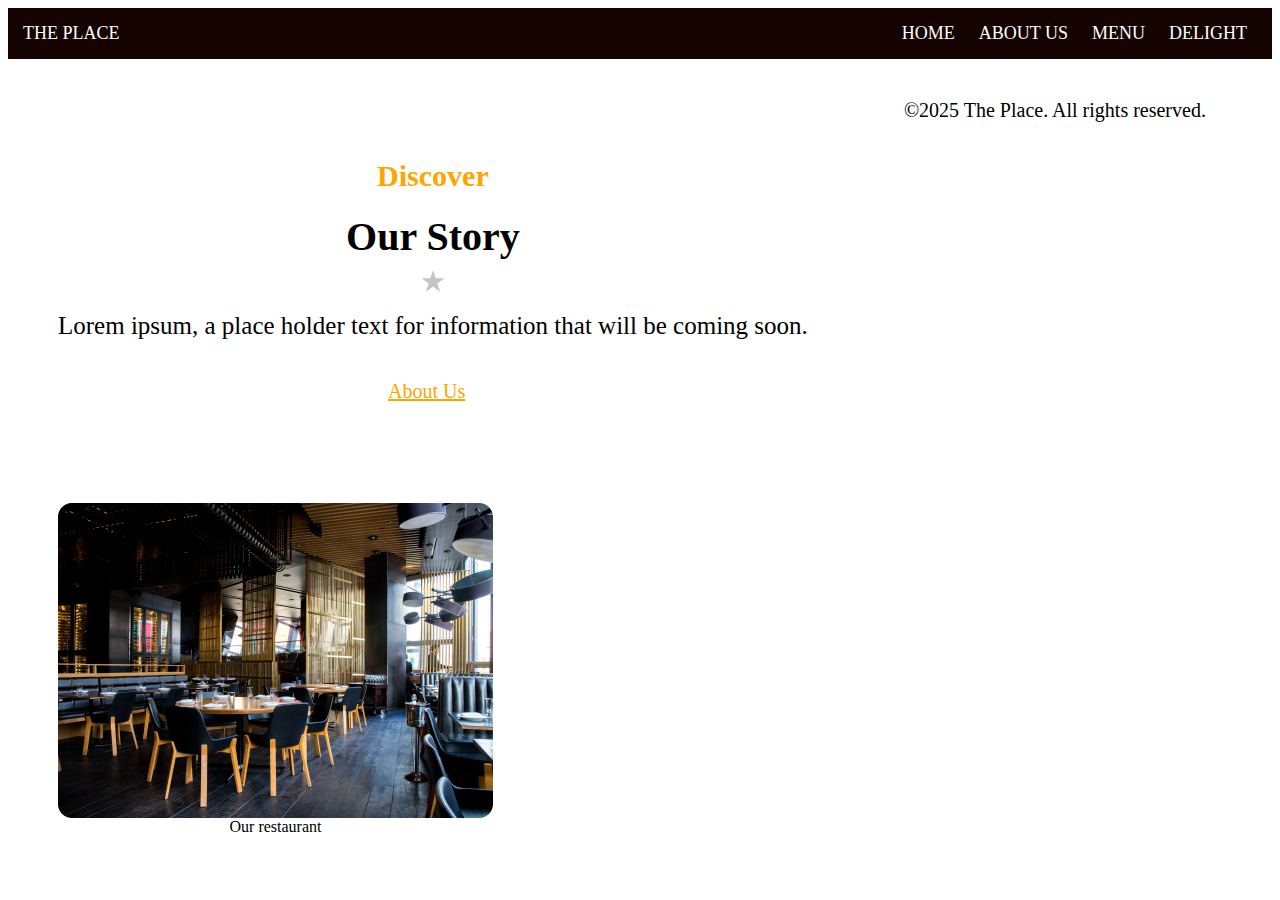
<file: index.html>
<html>
<head>
    <meta charset="UTF-8">
    <meta name="viewport" content="width=device-width, initial-scale=1.0">
    <link rel="stylesheet" type="text/css" href="styles/main.css">
    <title>The Place</title>
</head>
<body>
    <nav class="navigation">
      <a href="#">The Place</a>
    <div class="nav-links">
      <a href="#">Home</a>
      <a href="#">About us</a>
      <a href="#">Menu</a>
      <a href="#">Delight</a>
    </div>
    </nav>
<section class="hero">
  <h1 class="discover">Discover</h1>
     <h2 class="story">Our Story</h2>
     <div class="star-container">
     <img src="images/Star.png" alt="Star Image">
      </div>
     <p class="description">Lorem ipsum, a place holder text for information that will be coming soon.</p>
     <a href="#" class="about-us">About Us</a>
</section>
<section class="our-story">
       <div class="image-container">
        <img src="images/our-story.jpg" alt="Restaurant Image">
        <figcaption>Our restaurant</figcaption>
       </div> 
</section>
  <footer class="the-place">
     <p> ©2025 The Place. All rights reserved.</p> 
  </footer> 
</body>

</html>
</file>
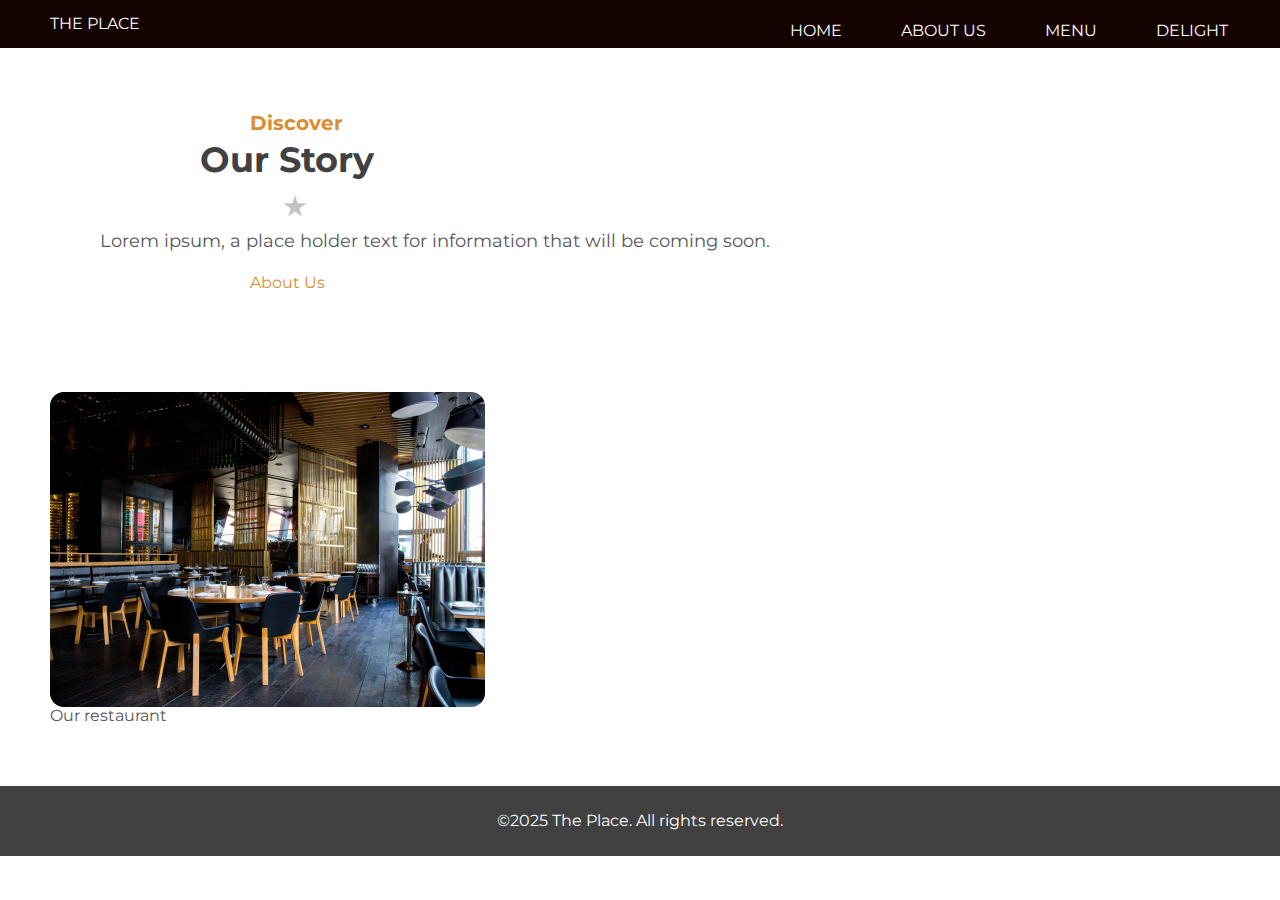
<file: sass/index.html>
<html>
<head>
    <meta charset="UTF-8">
    <meta name="viewport" content="width=device-width, initial-scale=1.0">
    <link rel="stylesheet" type="text/css" href="styles/main.css">
    <title>The Place</title>
</head>
<body>
    <nav class="navigation">
      <a href="#">The Place</a>
    <div class="nav-links">
      <a href="#">Home</a>
      <a href="#">About us</a>
      <a href="#">Menu</a>
      <a href="#">Delight</a>
    </div>
    </nav>
<section class="hero">
  <h1 class="discover">Discover</h1>
     <h2 class="story">Our Story</h2>
     <img src="images/Star.png" alt="Star Image">
     <p>Lorem ipsum, a place holder text for information that will be coming soon.</p>
     <a href="#" class="about-us">About Us</a>
</section>
<section class="our-story">
       <div class="image-container">
        <img src="images/our-story.jpg" alt="Restaurant Image">
        <figcaption>Our restaurant</figcaption>
       </div> 
</section>
  <footer class="the-place">
     <p> ©2025 The Place. All rights reserved.</p> 
  </footer> 
</body>

</html>
</file>
<file: styles/main.css>
.body {
    margin: 0;
}
.navigation {
    background-color: #150300;
    padding: 15px;
}
.navigation a{
    color: white;
    text-transform: Uppercase;
    font-size: 18px;
    text-decoration: none;
}
.nav-links {
    float: right;
    display: inline;
}
.nav-links a{
    color: white;
    text-transform: Uppercase;
    font-size: 18px;
    padding: 10px;
}
.hero {
    background-color: white;
    padding: 50px;
    float: left;
}
.discover {
    color: orange;
    text-align: center;
    font-size: 30px;
    margin-top: 50px;
    margin-bottom: 20px;
}
.story {
    text-align: center;
    font-size: 40px;
    margin-top: 20px;
    margin-bottom: 10px;
}
.star-container {
    text-align: center;
    margin-bottom: 20px;
}
.description {
    text-align: center;
    font-size: 25px;
    margin-top: 10px;
    margin-bottom: 40px;
}
.about-us {
    color: orange;
    text-align: center;
    font-size: 20px;
    text-decoration: underline;
    margin-left: 330px;
}
.our-story {
    background-color: white;
    padding: 50px;
    float: left;
    text-align: center;
}
.image-container {
    display: inline-block;
    position: relative;
}
.the-place {
    color: black;
    text-align: center;
    padding: 20px;
    font-size: 20px;
}
</file>
<file: sass/styles/main.css>
@import url("https://fonts.googleapis.com/css2?family=Montserrat:ital,wght@0,100..900;1,100..900&display=swap");
/*! normalize.css v8.0.1 | MIT License | github.com/necolas/normalize.css */
/* Document
   ========================================================================== */
/**
 * 1. Correct the line height in all browsers.
 * 2. Prevent adjustments of font size after orientation changes in iOS.
 */
html {
  line-height: 1.15; /* 1 */
  -webkit-text-size-adjust: 100%; /* 2 */
}

/* Sections
   ========================================================================== */
/**
 * Remove the margin in all browsers.
 */
body {
  margin: 0;
}

/**
 * Render the `main` element consistently in IE.
 */
main {
  display: block;
}

/**
 * Correct the font size and margin on `h1` elements within `section` and
 * `article` contexts in Chrome, Firefox, and Safari.
 */
h1 {
  font-size: 2em;
  margin: 0.67em 0;
}

/* Grouping content
   ========================================================================== */
/**
 * 1. Add the correct box sizing in Firefox.
 * 2. Show the overflow in Edge and IE.
 */
hr {
  -webkit-box-sizing: content-box;
          box-sizing: content-box; /* 1 */
  height: 0; /* 1 */
  overflow: visible; /* 2 */
}

/**
 * 1. Correct the inheritance and scaling of font size in all browsers.
 * 2. Correct the odd `em` font sizing in all browsers.
 */
pre {
  font-family: monospace, monospace; /* 1 */
  font-size: 1em; /* 2 */
}

/* Text-level semantics
   ========================================================================== */
/**
 * Remove the gray background on active links in IE 10.
 */
a {
  background-color: transparent;
}

/**
 * 1. Remove the bottom border in Chrome 57-
 * 2. Add the correct text decoration in Chrome, Edge, IE, Opera, and Safari.
 */
abbr[title] {
  border-bottom: none; /* 1 */
  text-decoration: underline; /* 2 */
  -webkit-text-decoration: underline dotted;
          text-decoration: underline dotted; /* 2 */
}

/**
 * Add the correct font weight in Chrome, Edge, and Safari.
 */
b,
strong {
  font-weight: bolder;
}

/**
 * 1. Correct the inheritance and scaling of font size in all browsers.
 * 2. Correct the odd `em` font sizing in all browsers.
 */
code,
kbd,
samp {
  font-family: monospace, monospace; /* 1 */
  font-size: 1em; /* 2 */
}

/**
 * Add the correct font size in all browsers.
 */
small {
  font-size: 80%;
}

/**
 * Prevent `sub` and `sup` elements from affecting the line height in
 * all browsers.
 */
sub,
sup {
  font-size: 75%;
  line-height: 0;
  position: relative;
  vertical-align: baseline;
}

sub {
  bottom: -0.25em;
}

sup {
  top: -0.5em;
}

/* Embedded content
   ========================================================================== */
/**
 * Remove the border on images inside links in IE 10.
 */
img {
  border-style: none;
}

/* Forms
   ========================================================================== */
/**
 * 1. Change the font styles in all browsers.
 * 2. Remove the margin in Firefox and Safari.
 */
button,
input,
optgroup,
select,
textarea {
  font-family: inherit; /* 1 */
  font-size: 100%; /* 1 */
  line-height: 1.15; /* 1 */
  margin: 0; /* 2 */
}

/**
 * Show the overflow in IE.
 * 1. Show the overflow in Edge.
 */
button,
input { /* 1 */
  overflow: visible;
}

/**
 * Remove the inheritance of text transform in Edge, Firefox, and IE.
 * 1. Remove the inheritance of text transform in Firefox.
 */
button,
select { /* 1 */
  text-transform: none;
}

/**
 * Correct the inability to style clickable types in iOS and Safari.
 */
button,
[type=button],
[type=reset],
[type=submit] {
  -webkit-appearance: button;
}

/**
 * Remove the inner border and padding in Firefox.
 */
button::-moz-focus-inner,
[type=button]::-moz-focus-inner,
[type=reset]::-moz-focus-inner,
[type=submit]::-moz-focus-inner {
  border-style: none;
  padding: 0;
}

/**
 * Restore the focus styles unset by the previous rule.
 */
button:-moz-focusring,
[type=button]:-moz-focusring,
[type=reset]:-moz-focusring,
[type=submit]:-moz-focusring {
  outline: 1px dotted ButtonText;
}

/**
 * Correct the padding in Firefox.
 */
fieldset {
  padding: 0.35em 0.75em 0.625em;
}

/**
 * 1. Correct the text wrapping in Edge and IE.
 * 2. Correct the color inheritance from `fieldset` elements in IE.
 * 3. Remove the padding so developers are not caught out when they zero out
 *    `fieldset` elements in all browsers.
 */
legend {
  -webkit-box-sizing: border-box;
          box-sizing: border-box; /* 1 */
  color: inherit; /* 2 */
  display: table; /* 1 */
  max-width: 100%; /* 1 */
  padding: 0; /* 3 */
  white-space: normal; /* 1 */
}

/**
 * Add the correct vertical alignment in Chrome, Firefox, and Opera.
 */
progress {
  vertical-align: baseline;
}

/**
 * Remove the default vertical scrollbar in IE 10+.
 */
textarea {
  overflow: auto;
}

/**
 * 1. Add the correct box sizing in IE 10.
 * 2. Remove the padding in IE 10.
 */
[type=checkbox],
[type=radio] {
  -webkit-box-sizing: border-box;
          box-sizing: border-box; /* 1 */
  padding: 0; /* 2 */
}

/**
 * Correct the cursor style of increment and decrement buttons in Chrome.
 */
[type=number]::-webkit-inner-spin-button,
[type=number]::-webkit-outer-spin-button {
  height: auto;
}

/**
 * 1. Correct the odd appearance in Chrome and Safari.
 * 2. Correct the outline style in Safari.
 */
[type=search] {
  -webkit-appearance: textfield; /* 1 */
  outline-offset: -2px; /* 2 */
}

/**
 * Remove the inner padding in Chrome and Safari on macOS.
 */
[type=search]::-webkit-search-decoration {
  -webkit-appearance: none;
}

/**
 * 1. Correct the inability to style clickable types in iOS and Safari.
 * 2. Change font properties to `inherit` in Safari.
 */
::-webkit-file-upload-button {
  -webkit-appearance: button; /* 1 */
  font: inherit; /* 2 */
}

/* Interactive
   ========================================================================== */
/*
 * Add the correct display in Edge, IE 10+, and Firefox.
 */
details {
  display: block;
}

/*
 * Add the correct display in all browsers.
 */
summary {
  display: list-item;
}

/* Misc
   ========================================================================== */
/**
 * Add the correct display in IE 10+.
 */
template {
  display: none;
}

/**
 * Add the correct display in IE 10.
 */
[hidden] {
  display: none;
}

.navigation {
  background-color: #150300;
  font-family: "Montserrat", sans-serif;
  padding: 15px;
}

.navigation a {
  color: #ffffff;
  display: inline;
  text-align: center;
  text-decoration: none;
  text-transform: uppercase;
  margin-left: 15px;
  padding: 20px;
}

.nav-links {
  float: right;
  text-align: center;
  margin-right: 10px;
  padding: 7px;
}

.hero {
  background-color: #ffffff;
  color: #575757;
  font-family: "Montserrat", sans-serif;
  padding: 50px;
  text-align: left;
}

.hero h1 {
  color: #DB8D33;
  font-size: 20px;
  margin-bottom: 5px;
  margin-left: 200px;
}

.hero h2 {
  color: #414141;
  font-size: 35px;
  margin-left: 150px;
  margin-top: 5px;
  margin-bottom: 10px;
}

.hero p {
  color: #575757;
  font-size: 18px;
  margin-left: 50px;
  margin-top: 10px;
  line-height: 1.6;
}

.hero img {
  display: inline;
  margin-left: 233px;
  margin-top: 5px;
}

.the-place {
  background-color: #414141;
  color: #ffffff;
  font-family: "Montserrat", sans-serif;
  padding: 10px;
  text-align: center;
  margin-top: 10px;
}

.our-story {
  background-color: #ffffff;
  color: #575757;
  font-family: "Montserrat", sans-serif;
  padding: 50px;
  text-align: left;
}

.about-us {
  color: #DB8D33;
  font-family: "Montserrat", sans-serif;
  margin-top: 15px;
  margin-left: 200px;
  text-decoration: none;
}/*# sourceMappingURL=main.css.map */
</file>
